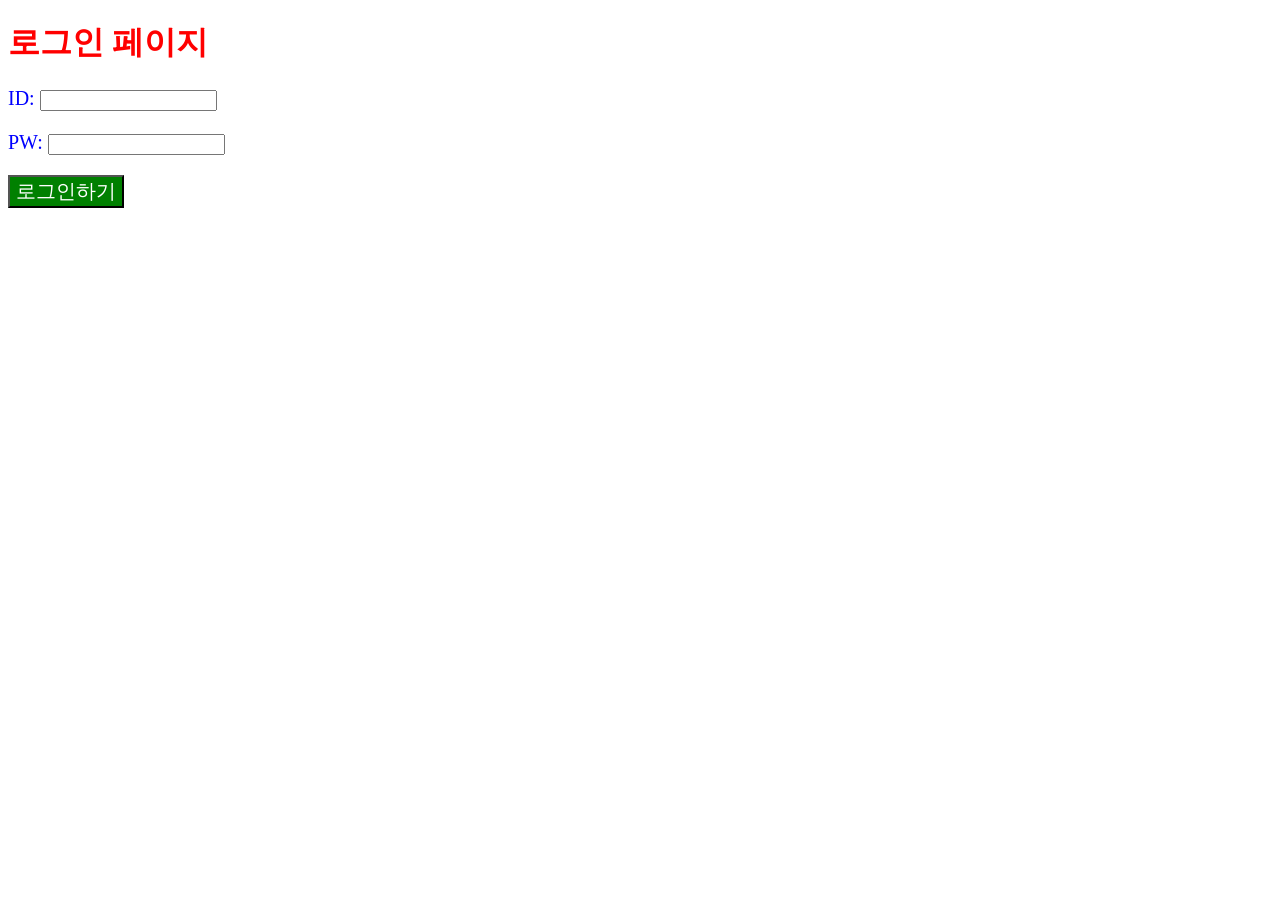
<file: tags.html>
<!DOCTYPE html>
<html lang="ko">
<head>
    <meta charset="UTF-8">
    <title>Document</title>
    <style>
        .mytitle {
            color: red;
        }
        .mytxt {
            color: blue;
            font-size: 20px;
        }

        #mybtn {
            background-color: green;
            color: white;
            font-size: 20px;
        }
    </style>
</head>
<body>
    <h1 class="mytitle">로그인 페이지</h1>
    <p class="mytxt">ID: <input type="text"/></p>
    <p class="mytxt">PW: <input type="text"/></p>
    <button id="mybtn">로그인하기</button>
</body>
</html>
</file>
